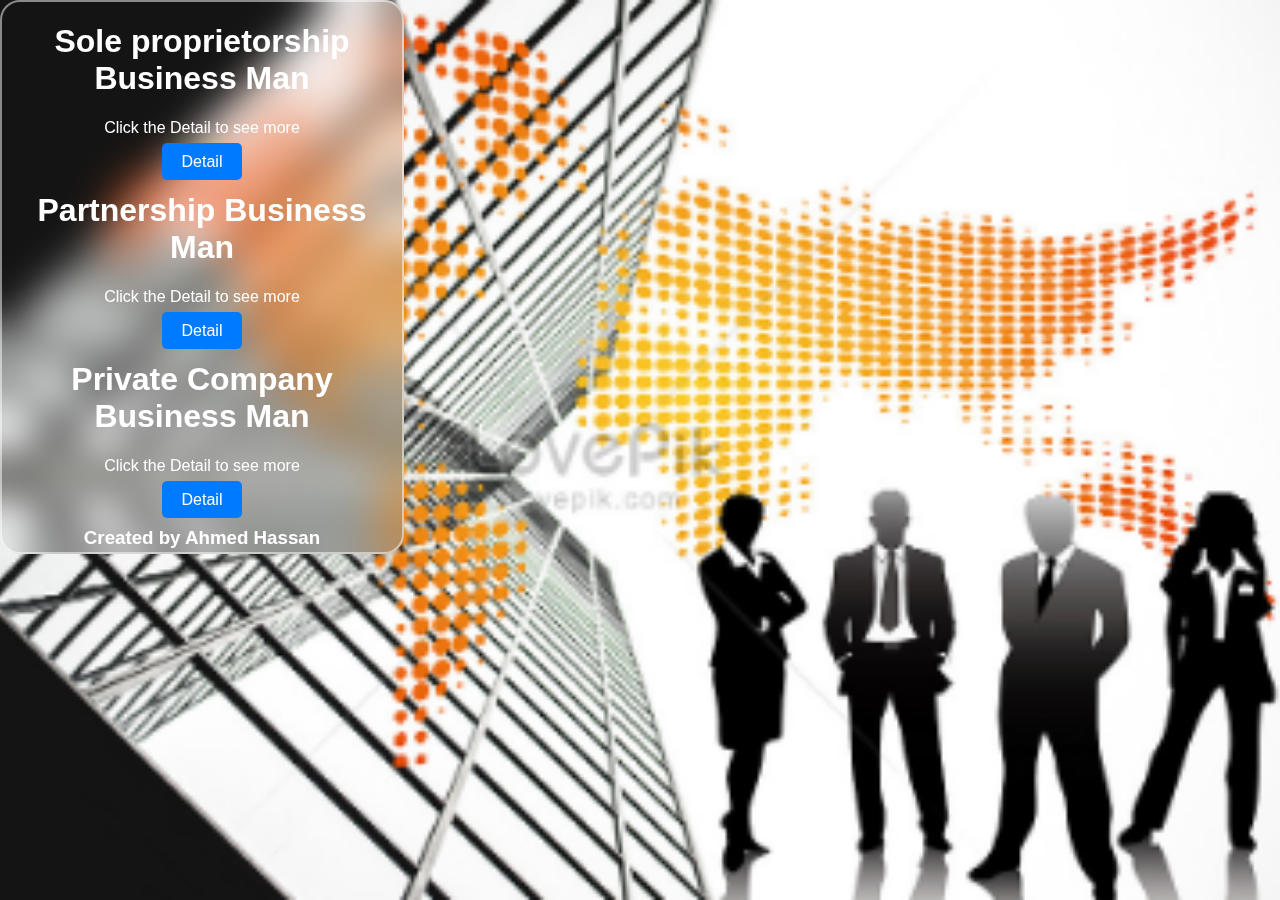
<file: index.html>
<!DOCTYPE html>
<html lang="en">
<head>
  <meta charset="UTF-8">
  <meta name="viewport" content="width=device-width, initial-scale=1.0">
  <title>Business Mans</title>
  <link rel="stylesheet" href="style.css">
</head>
<body>
  <div class="wrapper">

<div>
  <h1>Sole proprietorship Business Man</h1>
</div>
<div>

  <p>Click the Detail to see more</p>
</div>
   <div>
     <a href="second-page.html" class="styled-link">Detail</a>
    </div>
   <div>

     <h1>Partnership Business Man</h1>
     <p>Click the Detail to see more</p>
     <a href="another-page.html" class="styled-link">Detail</a>
    </div>
   <div>

     <h1>Private Company Business Man</h1>
     <p>Click the Detail to see more</p>
     <a href="third.html" class="styled-link">Detail</a>
    </div>
    <div>
      <h3>Created by Ahmed Hassan</h3>
    </div>
  </div>
</body>
</html>
</file>
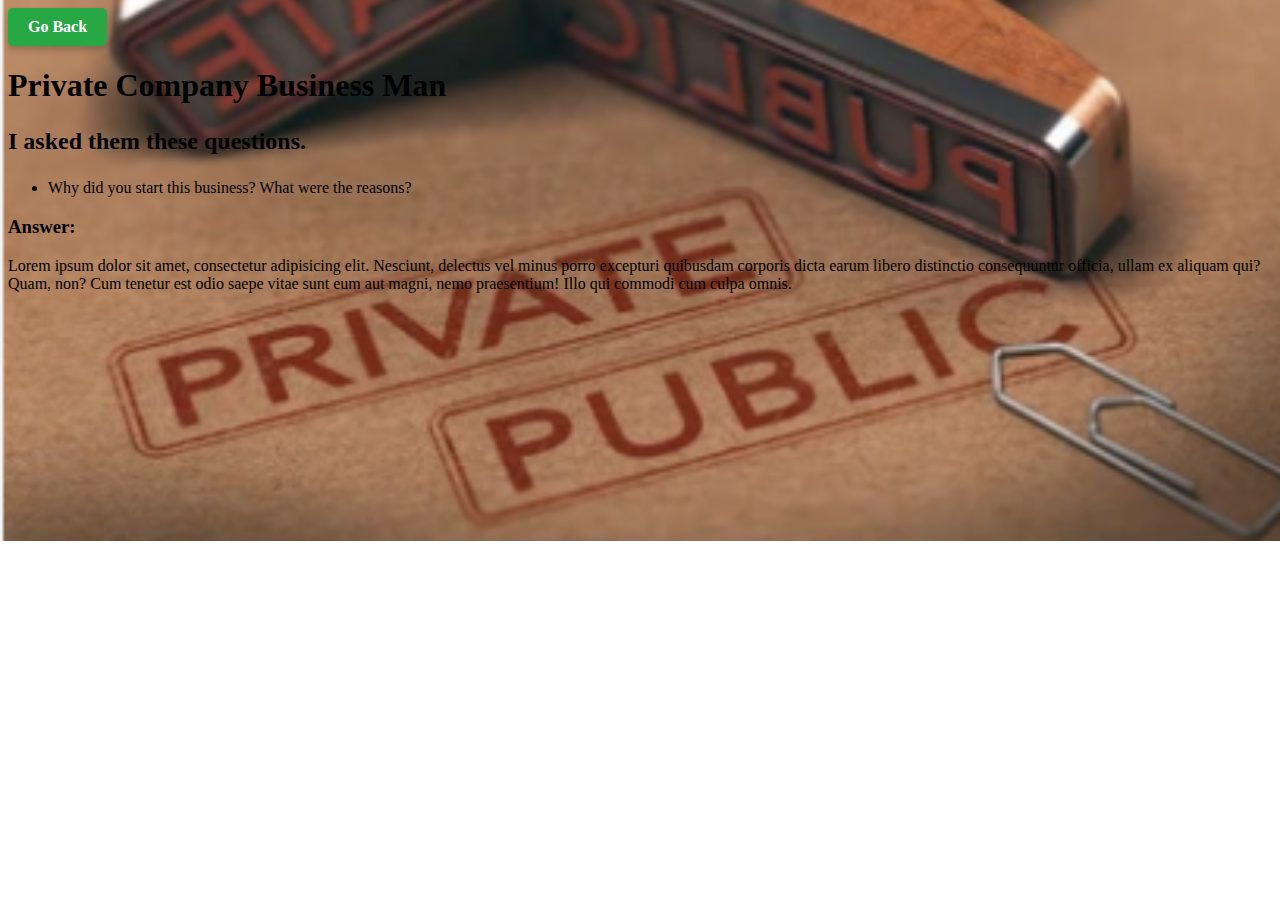
<file: third.html>
<!DOCTYPE html>
<html lang="en">
<head>
    <meta charset="UTF-8">
    <meta name="viewport" content="width=device-width, initial-scale=1.0">
    <title>Private Company Busiman</title>
    <link rel="stylesheet" href="third.css">
</head>
<body>
    <a href="index.html" class="back-button">Go Back</a>
    <h1>
        Private Company Business Man
    </h1>
    <h2>
        <p>I asked them these questions.</p>
    </h2>
    <ul>
        <li>
            Why did you start this business? What were the reasons?
        </li>
    </ul>
    <h3>Answer:</h3>Lorem ipsum dolor sit amet, consectetur adipisicing elit. Nesciunt, delectus vel minus porro excepturi quibusdam corporis dicta earum libero distinctio consequuntur officia, ullam ex aliquam qui? Quam, non? Cum tenetur est odio saepe vitae sunt eum aut magni, nemo praesentium! Illo qui commodi cum culpa omnis.

</body>
</html>
</file>
<file: style.css>
body {
    font-family: Arial, sans-serif;
    text-align: center;
    margin-top: 50px;
  }
  
  .styled-link {
    text-decoration: none;
    color: white;
    background-color: #007BFF;
    padding: 10px 20px;
    border-radius: 5px;
    font-size: 16px;
    transition: background-color 0.3s ease;
  }
  .styled-link:hover {
    background-color: #0056b3;
  }  
  body {
    font-family: Arial, sans-serif;
    background: linear-gradient(to right, rgb(5, 117, 121),rgb(74, 237, 243));
    margin: 0;
    height: 100vh;
    color: #fff;
    
}
.wrapper{
  position: relative;
  width: 400px;
  height: 550px;
  background: transparent;
  border: 2px solid rgba(255, 255, 255, .5);
  border-radius: 20px;
  backdrop-filter: blur(20px);
}
body {
  background: url(business\ 2\ img.png) no-repeat;
  background-size: cover;
  background-position: center;
}
</file>
<file: third.css>
.back-button {
    display: inline-block;
    text-decoration: none;
    color: white;
    background-color: #28a745; /* Green shade */
    padding: 10px 20px;
    border-radius: 5px;
    font-size: 16px;
    font-weight: bold;
    box-shadow: 0px 4px 6px rgba(0, 0, 0, 0.2);
    transition: background-color 0.3s ease, transform 0.2s ease;
  }
  
  .back-button:hover {
    background-color: #218838; /* Darker green shade for hover */
    transform: translateY(-2px); /* Slightly lifts the button */
  }
  
  .back-button:active {
    background-color: #1e7e34; /* Even darker green for active state */
    transform: translateY(0px); /* Resets to original position */
  }
  body {
    background: url(prt\ pub.png) no-repeat;
    background-size: cover;
    background-position: center;
}
</file>
